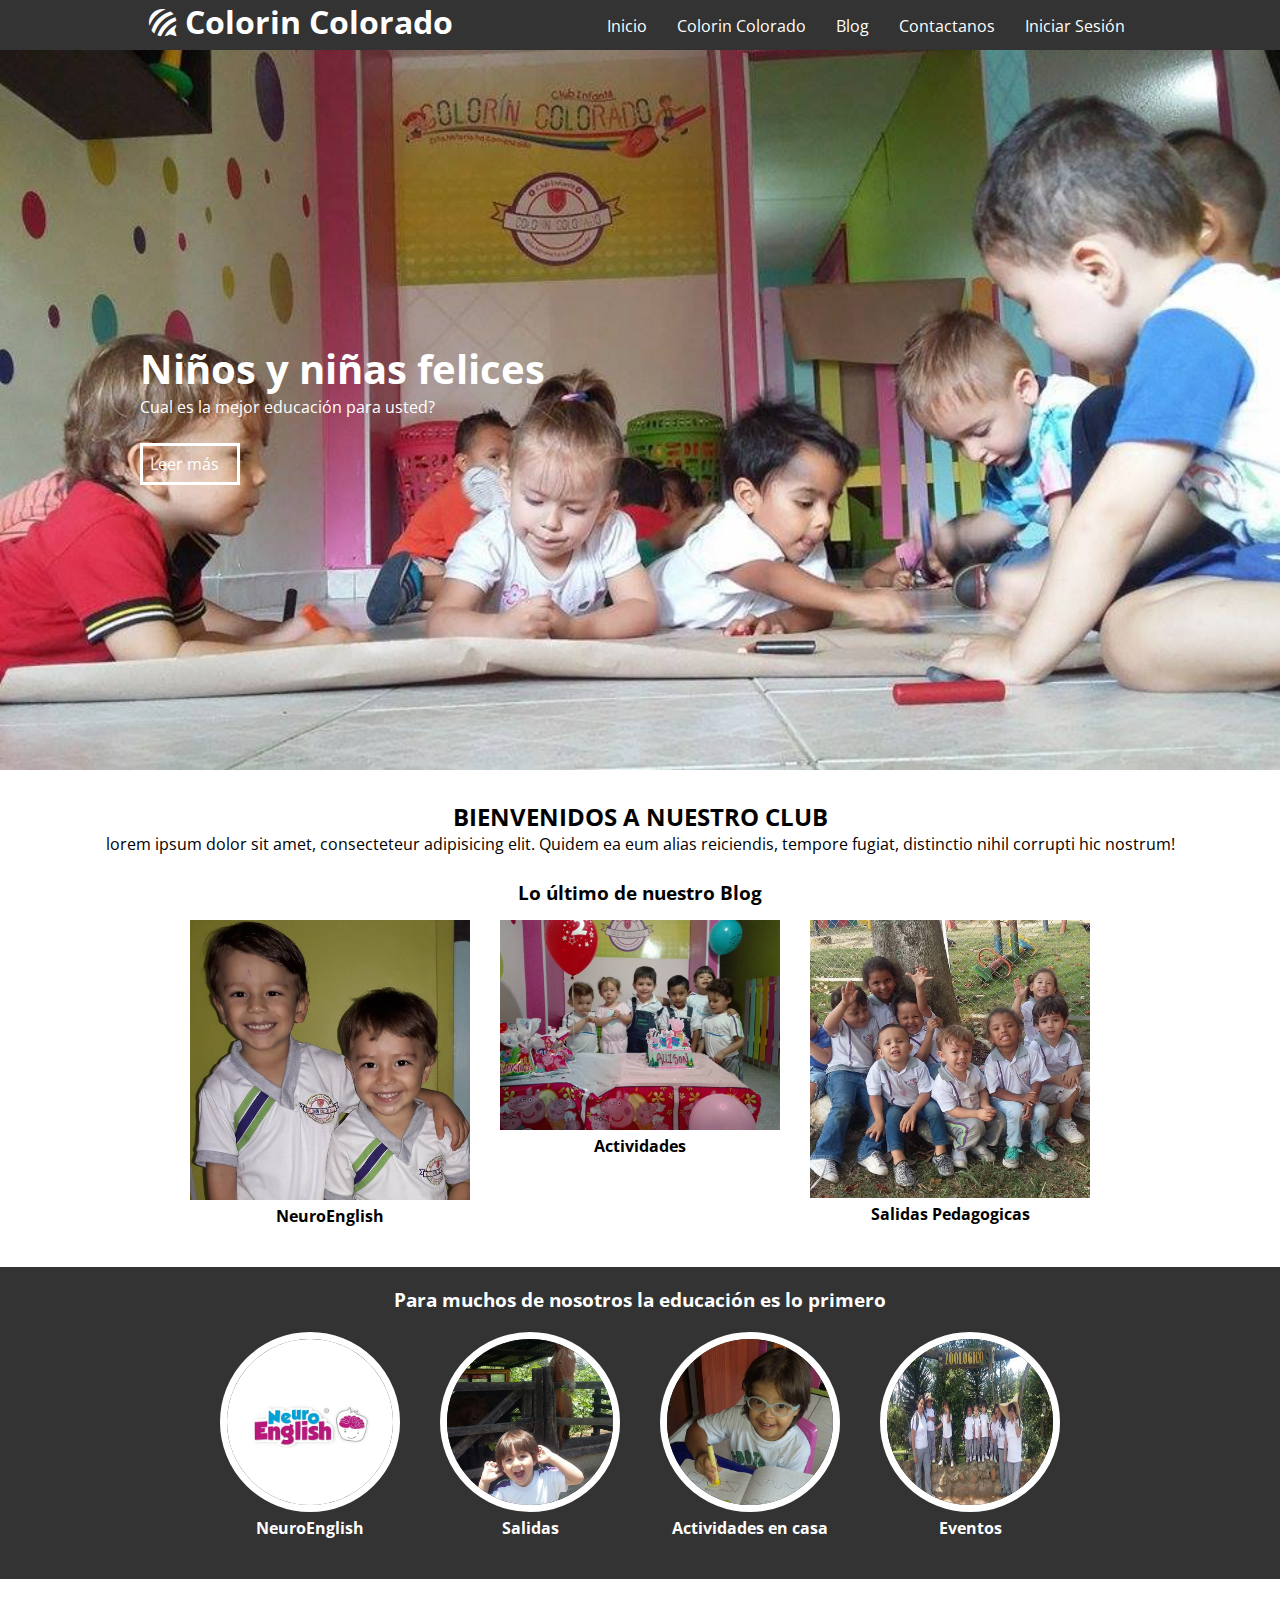
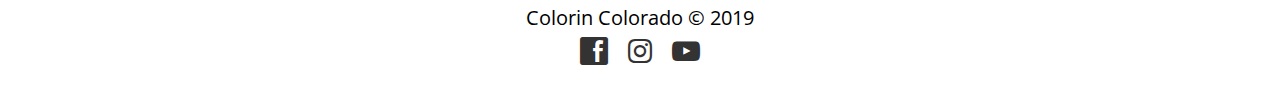
<file: index.html>
<!DOCTYPE html>
<html>
<head>
    <title>Colorin Colorado</title>
    <meta charset="utf-8">
    <meta name="viewport " content="widt=device-width, user-scalable=no, initial-scale=1, maximum-escale=1 minimum-scale=1">
    <!-- inclusor de css // -->
        <link rel="Stylesheet" href="css/fontello.css">
        <link rel="stylesheet" href="css/estilos.css">
    </head>
    
    <body>
      <header>
          <!-- div = Contenedor // -->
          <div class="contenedor">
          <!-- Se inserta clase en el h1 para dar un icono -->
          <h1 class="icon-forumbee">Colorin Colorado</h1>
          <!-- input para la opcion de chequeo de menu -->
          <input type="checkbox" id="menu-bar">
          <!-- Label para que se active el checkbox, donde esta el icono. -->
              <label class="icon-cubes" for="menu-bar"></label>
          <nav class="menu">
              <a href="">Inicio</a>
              <a href="">Colorin Colorado</a>
              <a href="">Blog</a>
              <a href="">Contactanos</a>
              <a href="pages/Iniciarsession.html">Iniciar Sesión</a>
          </nav></div>
      </header>
        
        <main>
            <section id="banner">
                <img src="images/Banner1.jpg">
                <div class="contenedor">
                <h2>Niños y niñas felices</h2>
                <P>Cual es la mejor educación para usted?</P>
                <a href="#">Leer más</a>
                </div>
            </section>
        
            <section id="Bienvenidos">
                <h2>BIENVENIDOS A NUESTRO CLUB</h2>
                <P>lorem ipsum dolor sit amet, consecteteur adipisicing elit. Quidem ea eum alias reiciendis, tempore fugiat, distinctio nihil corrupti hic nostrum!</P>
            </section>
            
            <section id="blog">
                <h3>Lo último de nuestro Blog</h3>
                <div class="contenedor">
                    <article>
                        <img src="images/CC1.jpg">
                        <h4>NeuroEnglish</h4>
                    </article>
                    <article>
                        <img src="images/CC2.jpg">
                        <h4>Actividades</h4>
                    </article>
                    <article>
                        <img src="images/CC3.jpg">
                        <h4>Salidas Pedagogicas</h4>
                    </article>
                </div>
            </section>
            
            <section id="info">
            <h3>Para muchos de nosotros la educación es lo primero</h3>
                <div class="contenedor">
                    <div class="info-club">
                        <img src="images/NeuroEnglish.jpg" alt="">
                        <h4>NeuroEnglish</h4>
                    </div>
                <div class="info-club">
                        <img src="images/photo/10.jpg" alt="">
                        <h4>Salidas</h4>
                    </div>
                <div class="info-club">
                        <img src="images/photo/5.jpg" alt="">
                        <h4>Actividades en casa</h4>
                    </div>
                <div class="info-club">
                        <img src="images/photo/11.jpg" alt="">
                        <h4>Eventos</h4>
                    </div>
                </div>
            </section>
        </main>
        
        <footer>
            <div class="contenedor">
            <p class="copy">Colorin Colorado &copy; 2019</p>
            <div class="sociales">
                <a class="icon-facebook-rect" href="#"></a>
                <a class="icon-instagram" href="#"></a>
                <a class="icon-youtube-play" href="#"></a>
                </div>    
            </div>
        </footer>
    </body>
</html>
</file>
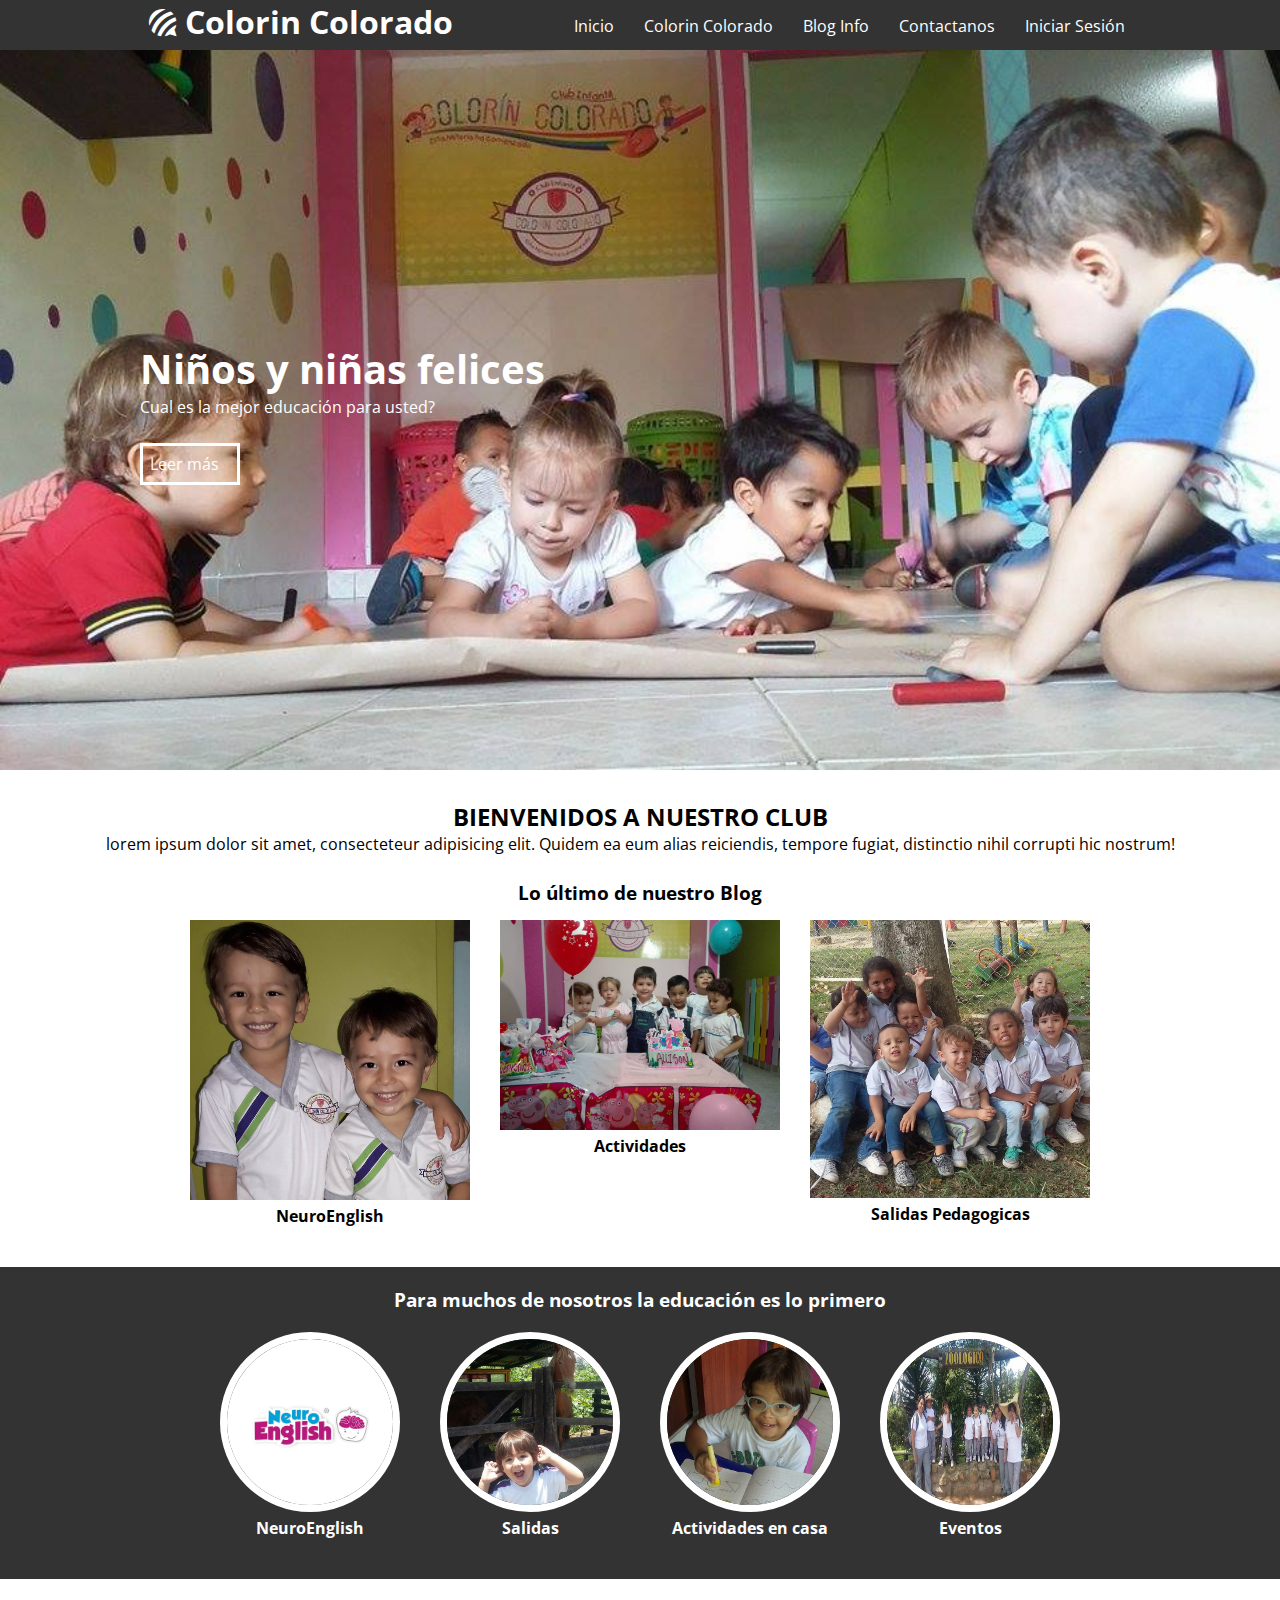
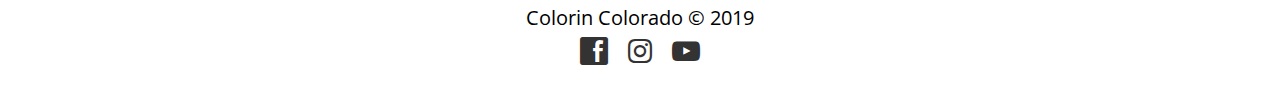
<file: colorincolorado/index.html>
<!DOCTYPE html>
<html>
<head>
    <title>Colorin Colorado</title>
    <meta charset="utf-8">
    <meta name="viewport " content="widt=device-width, user-scalable=no, initial-scale=1, maximum-escale=1 minimum-scale=1">
    <!-- inclusor de css // -->
        <link rel="Stylesheet" href="css/fontello.css">
        <link rel="stylesheet" href="css/estilos.css">
    </head>
    
    <body>
      <header>
          <!-- div = Contenedor // -->
          <div class="contenedor">
          <!-- Se inserta clase en el h1 para dar un icono -->
          <h1 class="icon-forumbee">Colorin Colorado</h1>
          <!-- input para la opcion de chequeo de menu -->
          <input type="checkbox" id="menu-bar">
          <!-- Label para que se active el checkbox, donde esta el icono. -->
              <label class="icon-cubes" for="menu-bar"></label>
          <nav class="menu">
              <a href="">Inicio</a>
              <a href="">Colorin Colorado</a>
              <a href="pages/Info.html">Blog Info</a>
              <a href="">Contactanos</a>
              <a href="pages/Iniciarsession.html">Iniciar Sesión</a>
          </nav></div>
      </header>
        
        <main>
            <section id="banner">
                <img src="images/Banner1.jpg">
                <div class="contenedor">
                <h2>Niños y niñas felices</h2>
                <P>Cual es la mejor educación para usted?</P>
                <a href="#">Leer más</a>
                </div>
            </section>
        
            <section id="Bienvenidos">
                <h2>BIENVENIDOS A NUESTRO CLUB</h2>
                <P>lorem ipsum dolor sit amet, consecteteur adipisicing elit. Quidem ea eum alias reiciendis, tempore fugiat, distinctio nihil corrupti hic nostrum!</P>
            </section>
            
            <section id="blog">
                <h3>Lo último de nuestro Blog</h3>
                <div class="contenedor">
                    <article>
                        <img src="images/CC1.jpg">
                        <h4>NeuroEnglish</h4>
                    </article>
                    <article>
                        <img src="images/CC2.jpg">
                        <h4>Actividades</h4>
                    </article>
                    <article>
                        <img src="images/CC3.jpg">
                        <h4>Salidas Pedagogicas</h4>
                    </article>
                </div>
            </section>
            
            <section id="info">
            <h3>Para muchos de nosotros la educación es lo primero</h3>
                <div class="contenedor">
                    <div class="info-club">
                        <img src="images/NeuroEnglish.jpg" alt="">
                        <h4>NeuroEnglish</h4>
                    </div>
                <div class="info-club">
                        <img src="images/photo/10.jpg" alt="">
                        <h4>Salidas</h4>
                    </div>
                <div class="info-club">
                        <img src="images/photo/5.jpg" alt="">
                        <h4>Actividades en casa</h4>
                    </div>
                <div class="info-club">
                        <img src="images/photo/11.jpg" alt="">
                        <h4>Eventos</h4>
                    </div>
                </div>
            </section>
        </main>
        
        <footer>
            <div class="contenedor">
            <p class="copy">Colorin Colorado &copy; 2019</p>
            <div class="sociales">
                <a class="icon-facebook-rect" href="https://www.facebook.com/cicolorincolorado/"></a>
                <a class="icon-instagram" href="https://www.instagram.com/clubinfantilcolorincolorado/"></a>
                <a class="icon-youtube-play" href="#"></a>
                </div>    
            </div>
        </footer>
    </body>
</html>
</file>
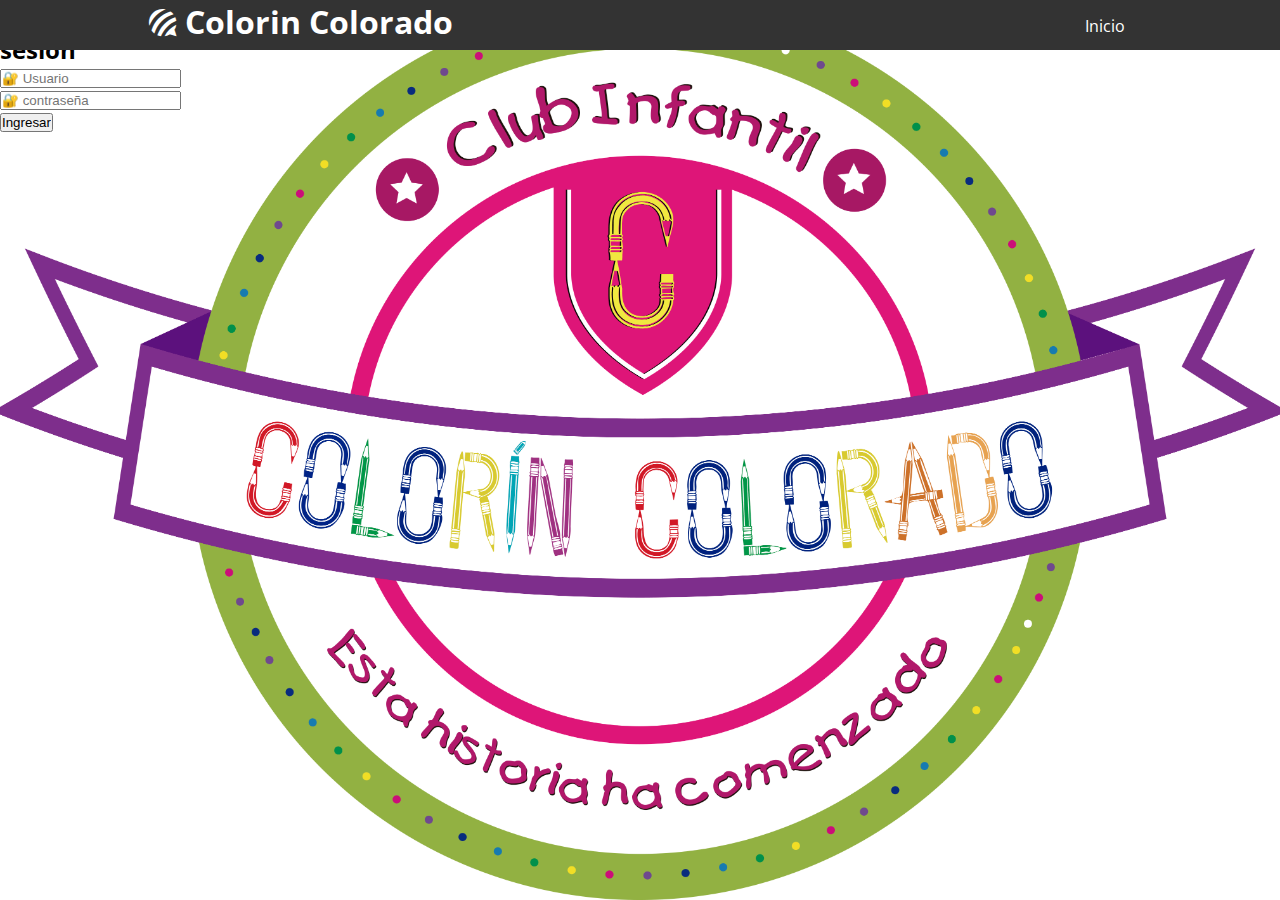
<file: pages/Iniciarsession.html>
<!DOCTYPE html>
<html>
<head>
    <title>Colorin Colorado - Iniciar Sesion</title>
    <meta charset="utf-8">
    <meta name="viewport " content="widt=device-width, user-scalable=no, initial-scale=1, maximum-escale=1 minimum-scale=1">
    <!-- inclusor de css // -->
        <link rel="Stylesheet" href="../css/fontello.css">
        <link rel="stylesheet" href="../css/estilos.css">
        <link rel="stylesheet" href="../css/fondo.css">
    </head>
    
    <body>
      <header>
          <!-- div = Contenedor // -->
          <div class="contenedor">
          <!-- Se inserta clase en el h1 para dar un icono -->
          <h1 class="icon-forumbee">Colorin Colorado</h1>
          <!-- input para la opcion de chequeo de menu -->
          <input type="checkbox" id="menu-bar">
          <!-- Label para que se active el checkbox, donde esta el icono. -->
              <label class="icon-cubes" for="menu-bar"></label>
          <nav class="menu">
              <a href="../index.html">Inicio</a>
              <!-- Ocultando las otras opciones en el menu Ingresar session para hacerlo mas personalizado
              ------
              <a href="">Colorin Colorado</a>
              <a href="">Blog</a>
              <a href="">Contactanos</a>
              <a href="">Iniciar Sesión</a>
              -->
          </nav></div>
      </header>
        <section id="box">
            <form action="validar.php" method="post">
                <h2>Iniciar sesion</h2>
                <input type="text" placeholder="&#128272; Usuario" name="usuario">
                <input type="password" placeholder="&#128272; contraseña" name="clave">
                <input type="submit" value="Ingresar">
            </form>
        </section>
        
        
        
        
        
        
        
        
        
        
        
        
        
        
        
        
        
        
        
        
<!--COMENTADO        
        <main>
            <section id="banner">
                <img src="images/Banner1.jpg">
                <div class="contenedor">
                <h2>Niños y niñas felices</h2>
                <P>Cual es la mejor educación para usted?</P>
                <a href="#">Leer más</a>
                </div>
            </section>
        
            <section id="Bienvenidos">
                <h2>BIENVENIDOS A NUESTRO CLUB</h2>
                <P>lorem ipsum dolor sit amet, consecteteur adipisicing elit. Quidem ea eum alias reiciendis, tempore fugiat, distinctio nihil corrupti hic nostrum!</P>
            </section>
            
            <section id="blog">
                <h3>Lo último de nuestro Blog</h3>
                <div class="contenedor">
                    <article>
                        <img src="images/CC1.jpg">
                        <h4>NeuroEnglish</h4>
                    </article>
                    <article>
                        <img src="images/CC2.jpg">
                        <h4>Actividades</h4>
                    </article>
                    <article>
                        <img src="images/CC3.jpg">
                        <h4>Salidas Pedagogicas</h4>
                    </article>
                </div>
            </section>
            
            <section id="info">
            <h3>Para muchos de nosotros la educación es lo primero</h3>
                <div class="contenedor">
                    <div class="info-club">
                        <img src="images/NeuroEnglish.jpg" alt="">
                        <h4>NeuroEnglish</h4>
                    </div>
                <div class="info-club">
                        <img src="images/salidas.jpg" alt="">
                        <h4>Salidas</h4>
                    </div>
                <div class="info-club">
                        <img src="images/act_casa.jpeg" alt="">
                        <h4>Actividades en casa</h4>
                    </div>
                <div class="info-club">
                        <img src="images/eventos.jpg" alt="">
                        <h4>Eventos</h4>
                    </div>
                </div>
            </section>
        </main>
        
        <footer>
            <div class="contenedor">
            <p class="copy">Colorin Colorado &copy; 2019</p>
            <div class="sociales">
                <a class="icon-facebook-rect" href="#"></a>
                <a class="icon-instagram" href="#"></a>
                <a class="icon-youtube-play" href="#"></a>
                </div>    
            </div>
        </footer>
FIN -->
    </body>
</html>
</file>
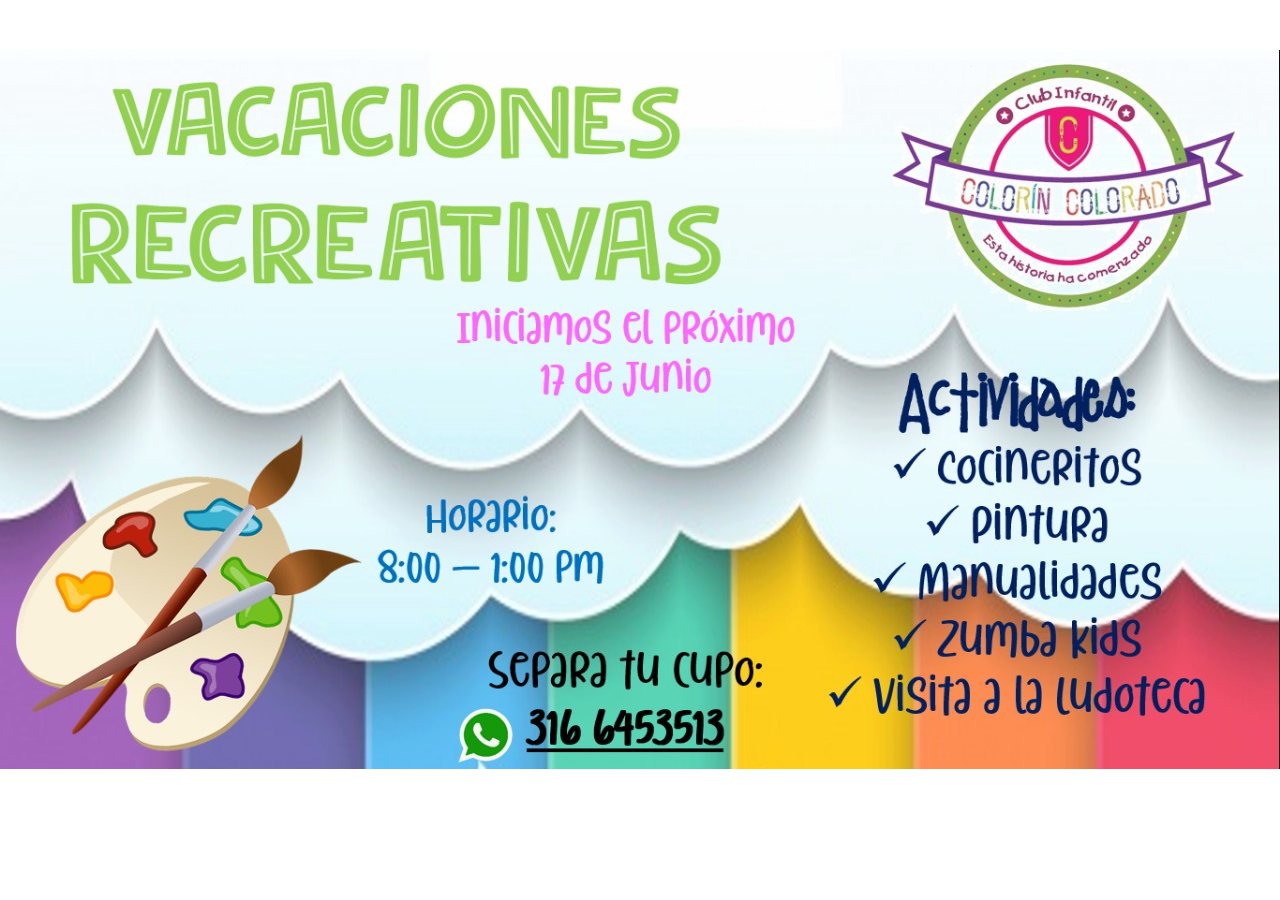
<file: colorincolorado/pages/Info.html>
<!DOCTYPE html>
<html>
<head>
    <title>Ultimas Noticias</title>
    <meta charset="utf-8">
    <meta name="viewport " content="widt=device-width, user-scalable=no, initial-scale=1, maximum-escale=1 minimum-scale=1">
    <!-- inclusor de css // -->
        <link rel="stylesheet" href="../css/estilos.css">
        <link rel="stylesheet" href="../css/banner.css">
    </head>
    
    <body>
        <main>
            <section id="banner"></section>
            <img src="../images/VacasRecreativas.jpeg">
        </main>
    </body>
</html>
</file>
<file: css/fontello.css>
@font-face {
  font-family: 'fontello';
  src: url('../font/fontello.eot?14187042');
  src: url('../font/fontello.eot?14187042#iefix') format('embedded-opentype'),
       url('../font/fontello.woff2?14187042') format('woff2'),
       url('../font/fontello.woff?14187042') format('woff'),
       url('../font/fontello.ttf?14187042') format('truetype'),
       url('../font/fontello.svg?14187042#fontello') format('svg');
  font-weight: normal;
  font-style: normal;
}
/* Chrome hack: SVG is rendered more smooth in Windozze. 100% magic, uncomment if you need it. */
/* Note, that will break hinting! In other OS-es font will be not as sharp as it could be */
/*
@media screen and (-webkit-min-device-pixel-ratio:0) {
  @font-face {
    font-family: 'fontello';
    src: url('../font/fontello.svg?14187042#fontello') format('svg');
  }
}
*/
 
 [class^="icon-"]:before, [class*=" icon-"]:before {
  font-family: "fontello";
  font-style: normal;
  font-weight: normal;
  speak: none;
 
  display: inline-block;
  text-decoration: inherit;
  width: 1em;
  margin-right: .2em;
  text-align: center;
  /* opacity: .8; */
 
  /* For safety - reset parent styles, that can break glyph codes*/
  font-variant: normal;
  text-transform: none;
 
  /* fix buttons height, for twitter bootstrap */
  line-height: 1em;
 
  /* Animation center compensation - margins should be symmetric */
  /* remove if not needed */
  margin-left: .2em;
 
  /* you can be more comfortable with increased icons size */
  /* font-size: 120%; */
 
  /* Font smoothing. That was taken from TWBS */
  -webkit-font-smoothing: antialiased;
  -moz-osx-font-smoothing: grayscale;
 
  /* Uncomment for 3D effect */
  /* text-shadow: 1px 1px 1px rgba(127, 127, 127, 0.3); */
}
 
.icon-phone:before { content: '\e800'; } /* '' */
.icon-home:before { content: '\e801'; } /* '' */
.icon-pin:before { content: '\e802'; } /* '' */
.icon-youtube-play:before { content: '\f16a'; } /* '' */
.icon-instagram:before { content: '\f16d'; } /* '' */
.icon-cubes:before { content: '\f1b3'; } /* '' */
.icon-forumbee:before { content: '\f211'; } /* '' */
.icon-facebook-rect:before { content: '\f301'; } /* '' */
</file>
<file: css/estilos.css>
@import url(https://fonts.googleapis.com/css?family=Open+Sans);
/* se importa la fuente desde google fonts, y luego se copia la guia css para implementarla en el body*/
@import url(menu.css);
@import url(banner.css);
@import url(blog.css);
@import url(info.css);
* {
    margin: 0;
    padding: 0;
    box-sizing: border-box; /*se contenta en modelo de caja */
}

body {
    font-family: 'Open Sans', sans-serif;
}

header {
    width: 100%; /* ancho en porcentaje */
    height: 50px; /* alto en pixeles */
    background: #333;
    color: #fff;
    
    position: fixed; /* se utiliza para que el banner se quede pegado 'colorin colorado' */
    top: 0;
    left: 0;
    z-index: 100; /*donde z es el tercer plano y el header este por delante de todos los elementos*/
    
    
}    
.contenedor {
        width: 98%;
        margin: auto;
}

h1 {
    float: left;
}

header .contenedor{
    display: table;
}

section {
    width: 100%;
    margin-bottom: 25px;
}

#Bienvenidos {
    text-align: center;
}

/******************************* Estilos del Footer *************************************/

footer .contenedor {
    display: flex;
    flex-wrap: wrap;
    justify-content: center;
    padding-bottom: 25px;
}

.copy {
    font-size: 20px;
    /*text-align: center;*/
}

.sociales {
    width: 100%;
    text-align: center;
    font-size: 28px;
}

.sociales a {
    color: #333;
    text-decoration: none;
}

/**************************** Fin stilos del footer *******************************/ 

@media (min-width:1024px) {
    .contenedor {
        width: 1000px;
    }
}
</file>
<file: colorincolorado/css/fontello.css>
@font-face {
  font-family: 'fontello';
  src: url('../font/fontello.eot?14187042');
  src: url('../font/fontello.eot?14187042#iefix') format('embedded-opentype'),
       url('../font/fontello.woff2?14187042') format('woff2'),
       url('../font/fontello.woff?14187042') format('woff'),
       url('../font/fontello.ttf?14187042') format('truetype'),
       url('../font/fontello.svg?14187042#fontello') format('svg');
  font-weight: normal;
  font-style: normal;
}
/* Chrome hack: SVG is rendered more smooth in Windozze. 100% magic, uncomment if you need it. */
/* Note, that will break hinting! In other OS-es font will be not as sharp as it could be */
/*
@media screen and (-webkit-min-device-pixel-ratio:0) {
  @font-face {
    font-family: 'fontello';
    src: url('../font/fontello.svg?14187042#fontello') format('svg');
  }
}
*/
 
 [class^="icon-"]:before, [class*=" icon-"]:before {
  font-family: "fontello";
  font-style: normal;
  font-weight: normal;
  speak: none;
 
  display: inline-block;
  text-decoration: inherit;
  width: 1em;
  margin-right: .2em;
  text-align: center;
  /* opacity: .8; */
 
  /* For safety - reset parent styles, that can break glyph codes*/
  font-variant: normal;
  text-transform: none;
 
  /* fix buttons height, for twitter bootstrap */
  line-height: 1em;
 
  /* Animation center compensation - margins should be symmetric */
  /* remove if not needed */
  margin-left: .2em;
 
  /* you can be more comfortable with increased icons size */
  /* font-size: 120%; */
 
  /* Font smoothing. That was taken from TWBS */
  -webkit-font-smoothing: antialiased;
  -moz-osx-font-smoothing: grayscale;
 
  /* Uncomment for 3D effect */
  /* text-shadow: 1px 1px 1px rgba(127, 127, 127, 0.3); */
}
 
.icon-phone:before { content: '\e800'; } /* '' */
.icon-home:before { content: '\e801'; } /* '' */
.icon-pin:before { content: '\e802'; } /* '' */
.icon-youtube-play:before { content: '\f16a'; } /* '' */
.icon-instagram:before { content: '\f16d'; } /* '' */
.icon-cubes:before { content: '\f1b3'; } /* '' */
.icon-forumbee:before { content: '\f211'; } /* '' */
.icon-facebook-rect:before { content: '\f301'; } /* '' */
</file>
<file: colorincolorado/css/estilos.css>
@import url(https://fonts.googleapis.com/css?family=Open+Sans);
/* se importa la fuente desde google fonts, y luego se copia la guia css para implementarla en el body*/
@import url(menu.css);
@import url(banner.css);
@import url(blog.css);
@import url(info.css);
* {
    margin: 0;
    padding: 0;
    box-sizing: border-box; /*se contenta en modelo de caja */
}

body {
    font-family: 'Open Sans', sans-serif;
}

header {
    width: 100%; /* ancho en porcentaje */
    height: 50px; /* alto en pixeles */
    background: #333;
    color: #fff;
    
    position: fixed; /* se utiliza para que el banner se quede pegado 'colorin colorado' */
    top: 0;
    left: 0;
    z-index: 100; /*donde z es el tercer plano y el header este por delante de todos los elementos*/
    
    
}    
.contenedor {
        width: 98%;
        margin: auto;
}

h1 {
    float: left;
}

header .contenedor{
    display: table;
}

section {
    width: 100%;
    margin-bottom: 25px;
}

#Bienvenidos {
    text-align: center;
}

/******************************* Estilos del Footer *************************************/

footer .contenedor {
    display: flex;
    flex-wrap: wrap;
    justify-content: center;
    padding-bottom: 25px;
}

.copy {
    font-size: 20px;
    /*text-align: center;*/
}

.sociales {
    width: 100%;
    text-align: center;
    font-size: 28px;
}

.sociales a {
    color: #333;
    text-decoration: none;
}

/**************************** Fin stilos del footer *******************************/ 

@media (min-width:1024px) {
    .contenedor {
        width: 1000px;
    }
}
</file>
<file: css/fondo.css>
body {
    margin: 0px;
    min-height: 100vh;
    background:url(../images/Institucion/drapeau_CC.png);
    background-repeat: no-repeat;
    background-size: cover;
    background-position: center;
    background-attachment: fixed;
}

#box {
    align-content: center;
    height: 100px;
    width: 100px;
    position: center;
    
}
</file>
<file: colorincolorado/css/banner.css>
#banner {
    margin-top: 50px;
    position: relative;
}

#banner img {
    width: 100%;
    height: 100%;
}

#banner .contenedor {
    position: absolute;
    top: 50%;
    left: 50%;
    transform: translateX(-50%) translateY(-50%);
    color: #fff;
}

#banner h2 {
    font-size: 28px;
}

#banner a {
    display: block;
    width: 100px;
    color: #fff;
    text-decoration: none;
    padding: 7px; /*distancia del borde a la derecha*/
    margin-top: 10px; /*distancia entre el texto y el contenedor*/
    border: 3px solid #fff;
}

#banner a:hover {
    background: rgba(51,51,51,0.5);
}

/******************** Responsive Banner *****************/

@media (min-width:480px){
    #banner h2 {
        font-size: 40px;
    }
    #banner a {
        margin-top: 25px;
    }
}
</file>
